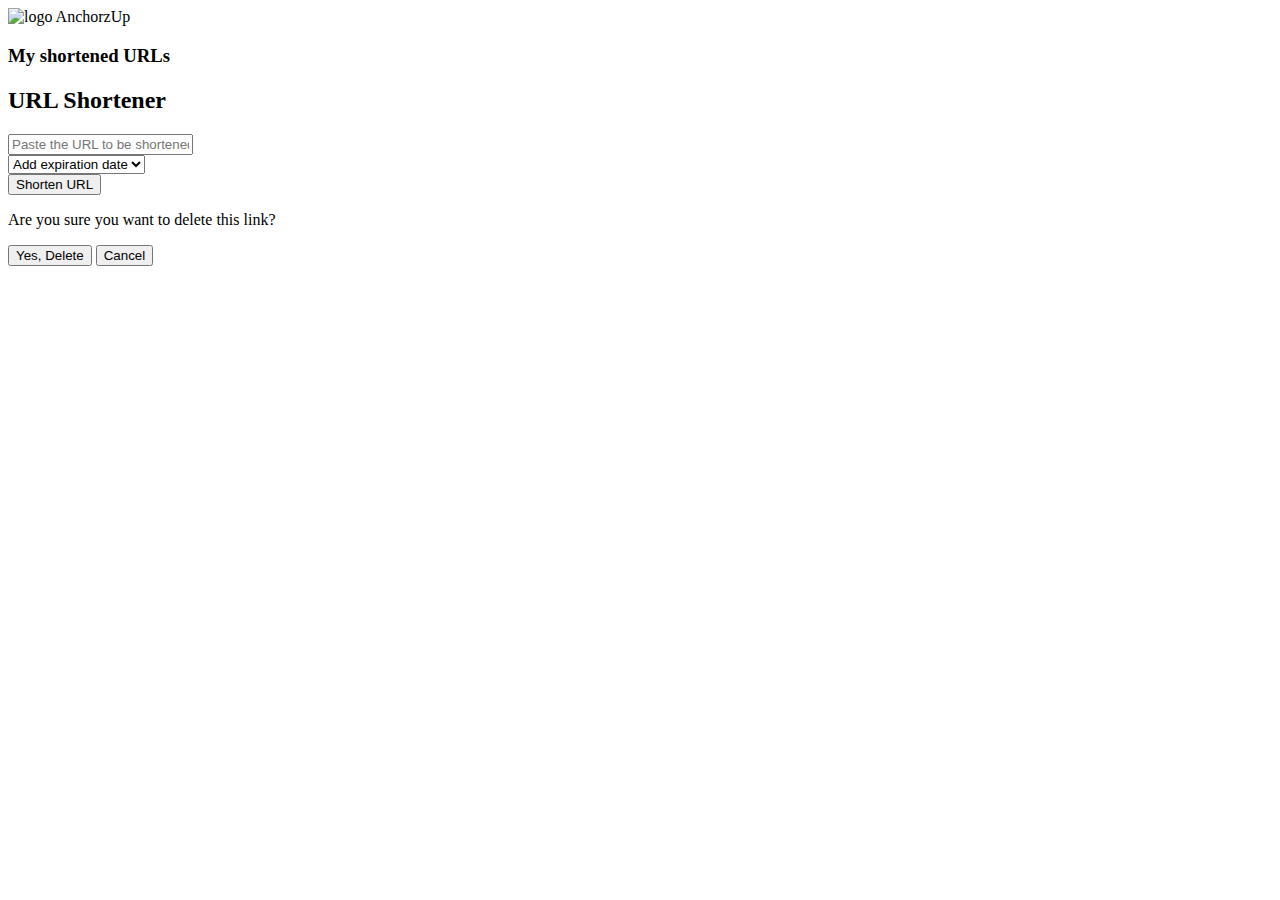
<file: src/main/resources/templates/index.html>
<!DOCTYPE html>
<html lang="en" xmlns:th="http://www.thymeleaf.org">
<head>
    <meta charset="UTF-8">
    <meta name="viewport" content="width=device-width, initial-scale=1.0">
    <title>URL Shortener</title>
    <link rel="icon" th:href="@{/images/img.png}" type="image/png">
    <link rel="stylesheet" th:href="@{/css/style.css}">
</head>
<body>
<div class="sidebar">
    <div class="logo">
        <img th:src="@{/images/img.png}" alt="logo">
        <span>AnchorzUp</span>
    </div>
    <h3>My shortened URLs</h3>
    <div id="linksContainer"></div>
</div>

<div class="main">
    <h2>URL Shortener</h2>
    <form id="shortenForm" class="form">
        <div class="inputs">
            <input type="text" id="originalUrl" name="originalUrl" placeholder="Paste the URL to be shortened" required>
            <div class="select-wrapper">
                <select id="ttlInMinutes" name="ttlInMinutes">
                    <option value="">Add expiration date</option>
                    <option value="1">1 minute</option>
                    <option value="5">5 minutes</option>
                    <option value="30">30 minutes</option>
                    <option value="60">1 hour</option>
                    <option value="300">5 hours</option>
                </select>
            </div>
        </div>
        <button type="submit">Shorten URL</button>
    </form>

    <div id="shortUrlResult"></div>
</div>


<div id="deleteModal" class="modal">
    <div class="modal-content">
        <p>Are you sure you want to delete this link?</p>
        <div class="modal-buttons">
            <button id="confirmDelete">Yes, Delete</button>
            <button id="cancelDelete">Cancel</button>
        </div>
    </div>
</div>

<script th:src="@{/js/app.js}"></script>
</body>
</html>
</file>
